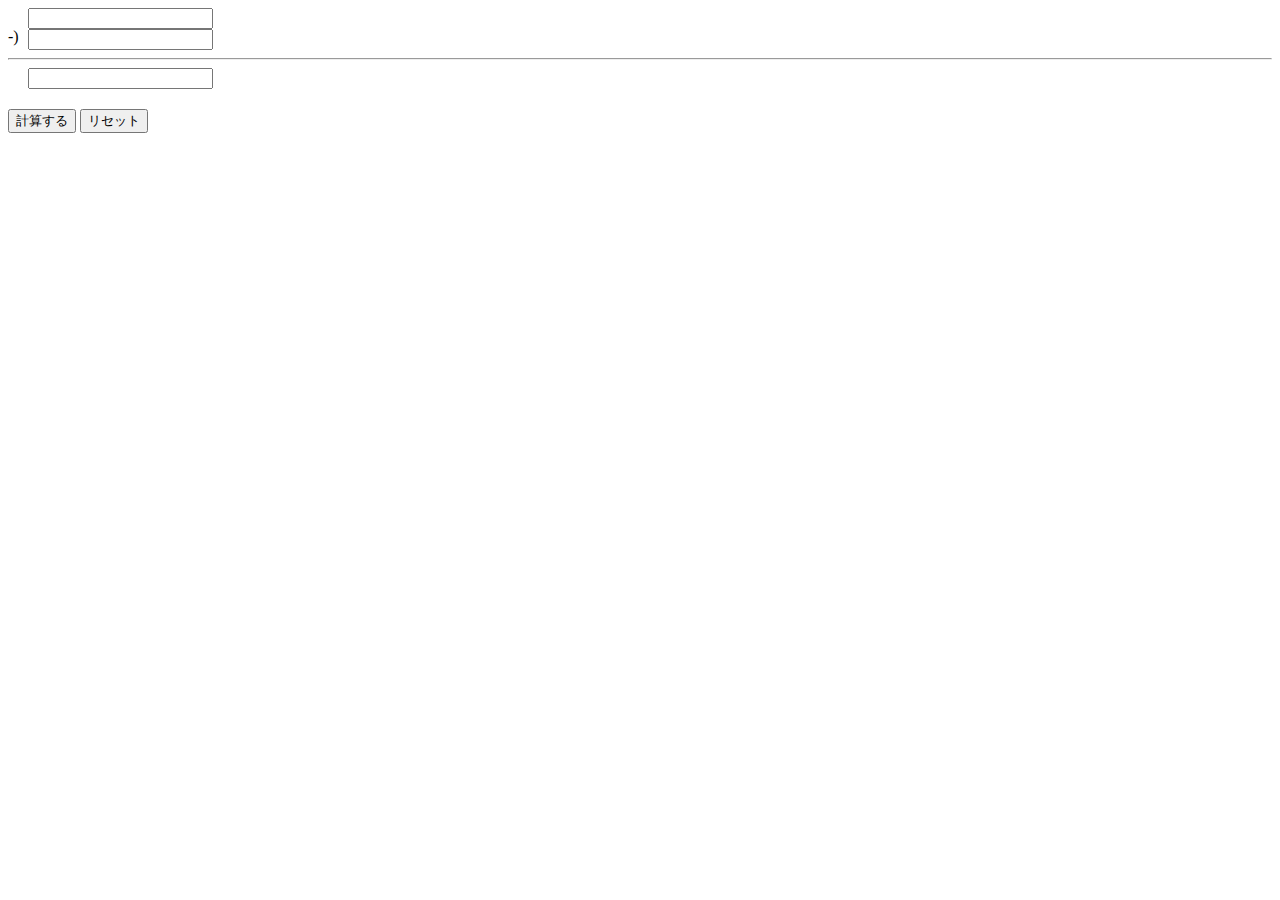
<file: index.html>
<!DOCTYPE html>
<html lang="ja">

<head>
    <meta charset="UTF-8">
    <meta http-equiv="X-UA-Compatible" content="IE=edge">
    <meta name="viewport" content="width=device-width, initial-scale=1.0">
    <link rel="stylesheet" href="index.css">
    <title>Document</title>
</head>

<body>
    <div class="keisan">
        <p>-)</p>
        <div>
            <input type="text" class="box" id="top">
            <input type="text" class="box" id="mid">
        </div>
    </div>
    <hr>
    <input type="text" class="box" id="bottom">
    <button class="kalc">計算する</button>
    <button class="riset"> リセット</button>
    <script src="index.js"></script>
</body>

</html>
</file>
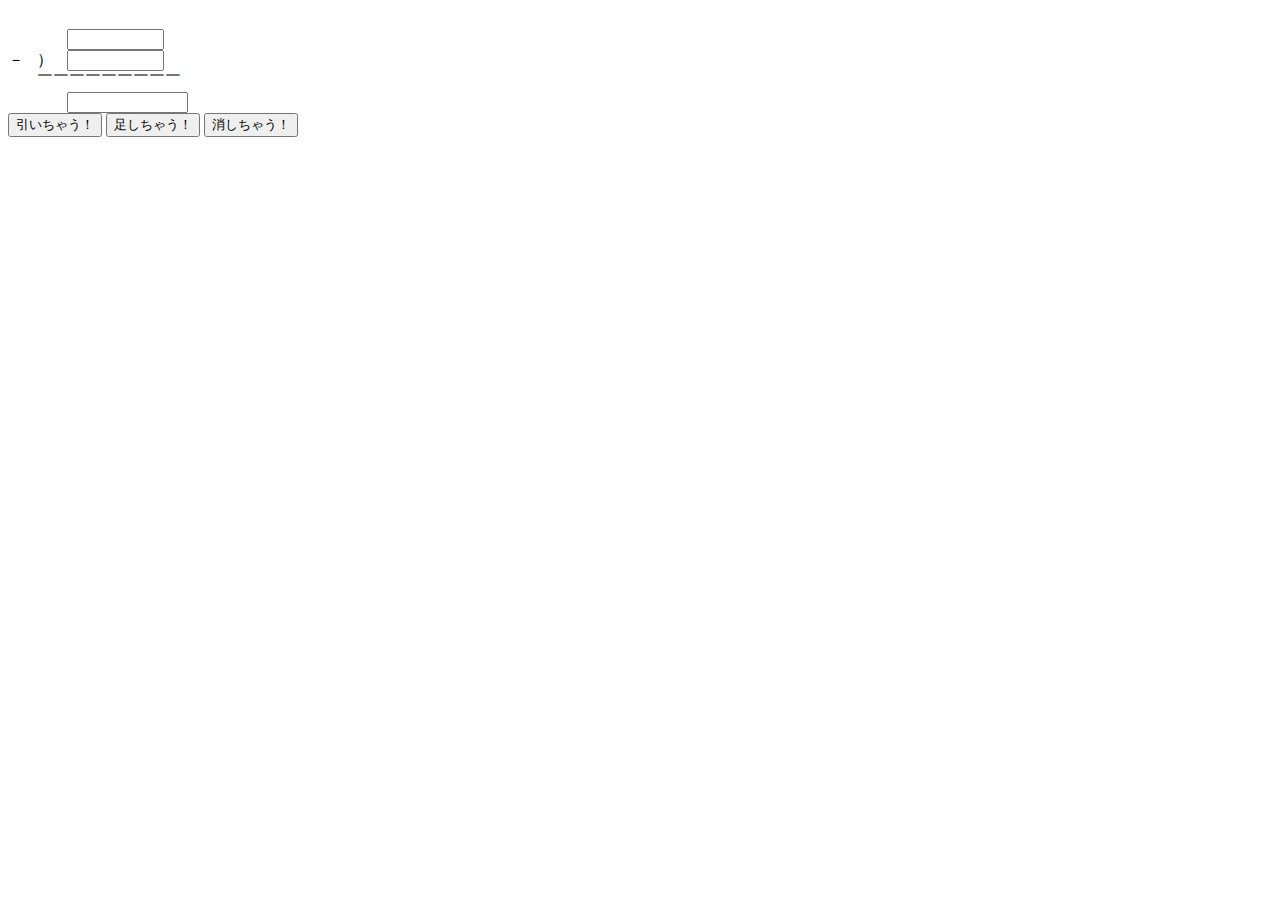
<file: main.html>
<!DOCTYPE html>
<html lang="ja">

<head>
    <meta charset="UTF-8">
    <meta http-equiv="X-UA-Compatible" content="IE=edge">
    <meta name="viewport" content="width=device-width, initial-scale=1.0">
    <title>Document</title>
</head>

<body>
    <table cellpadding="0" border="0" cellspacing="0">
        <form name="form1">
            <tr>
                <td colspan="2"></td>
                <td><input type="text" size="9" id="hitotu"></td>
            </tr>
            <tr>
                <td valign="bottom">－</td>
                <td valign="bottom">）</td>
                　 <td><input type="text" size="9" id="hutatu"></td>
            </tr>
            <tr>
                <td></td>
                <td colspan="2">￣￣￣￣￣￣￣￣￣</td>
            </tr>
            <tr>
                <td colspan="2"></td>
                <td><input type="text" size="12" id="kotae"></td>
            </tr>
            <tr>
                <td colspan="3">
                    <input type="button" value="引いちゃう！" id="minus">
                    <input type="button" value="足しちゃう！" id="plus">
                    <input type="reset" value="消しちゃう！">
                </td>
            </tr>
        </form>
    </table>
    <script src="main.js"></script>
</body>

</html>
</file>
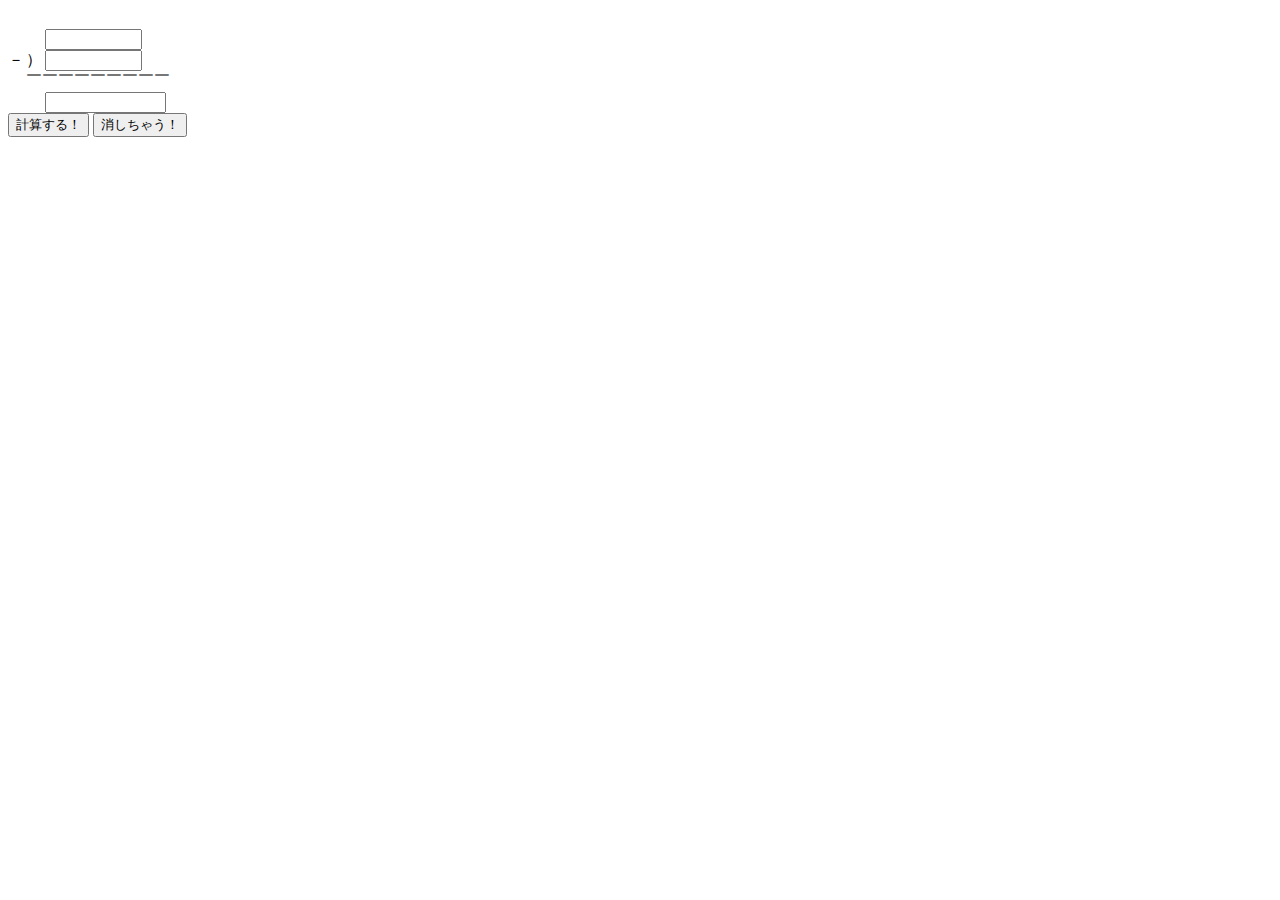
<file: sample.html>
<!-- <!DOCTYPE html>
<html lang="ja">

<head>
    <meta charset="UTF-8">
    <meta http-equiv="X-UA-Compatible" content="IE=edge">
    <meta name="viewport" content="width=device-width, initial-scale=1.0">
    <title>Document</title>

    <script language="JavaScript">

        function hikiniku() {
            hitotu = document.form1.hitotu.value;
            hutatu = document.form1.hutatu.value;

            a = isFinite(hitotu);
            b = isFinite(hutatu);

            if (a == false || b == false)
                alert("数字を入れてよ！");

            else if (hitotu > 999999999 || hutatu > 999999999)
                alert("数字が大きすぎるよ！");

            else if (hitotu < 0 || hutatu < 0)
                alert("数字が小さすぎるよ！");

            else
                document.form1.kotae.value = eval(hitotu) - eval(hutatu);
        }


    </script>

</head>

<body>

    <table cellpadding="0" border="0" cellspacing="0">
        <form name="form1">
            <tr>
                <td colspan="2"></td>
                <td><input type="text" size="9" name="hitotu"></td>
            </tr>
            <tr>
                <td valign="bottom">－</td>
                <td valign="bottom">）</td>
                　 <td><input type="text" size="9" name="hutatu" onChange="hikiniku();"></td>
            </tr>
            <tr>
                <td></td>
                <td colspan="2">￣￣￣￣￣￣￣￣￣</td>
            </tr>
            <tr>
                <td colspan="2"></td>
                <td><input type="text" size="12" name="kotae"></td>
            </tr>
            <tr>
                <td colspan="3">
                    <input type="button" value="こたえは？" onClick="hikiniku();">
                    <input type="reset" value="消しちゃう！">
                </td>
            </tr>
        </form>
    </table>

</body>

</html> -->

<!DOCTYPE html>
<html lang="ja">

<head>
    <meta charset="UTF-8">
    <meta http-equiv="X-UA-Compatible" content="IE=edge">
    <meta name="viewport" content="width=device-width, initial-scale=1.0">
    <title>Document</title>
</head>

<body>
    <table cellpadding="0" border="0" cellspacing="0">
        <form name="form1">
            <tr>
                <td colspan="2"></td>
                <td><input type="text" size="9" id="hitotu"></td>
            </tr>
            <tr>
                <td valign="bottom">－</td>
                <td valign="bottom">）</td>
                　 <td><input type="text" size="9" id="hutatu"></td>
            </tr>
            <tr>
                <td></td>
                <td colspan="2">￣￣￣￣￣￣￣￣￣</td>
            </tr>
            <tr>
                <td colspan="2"></td>
                <td><input type="text" size="12" id="kotae"></td>
            </tr>
            <tr>
                <td colspan="3">
                    <input type="button" value="計算する！" id="button">
                    <input type="reset" value="消しちゃう！">
                </td>
            </tr>
        </form>
    </table>
    <script src="sample.js"></script>
</body>

</html>
</file>
<file: index.css>
.keisan{
    display: flex;
}

p{
    width: 20px;
    margin:20px 0 0;
}

.box{
    display: block;
}

#bottom{
    margin-left:20px;
}

button{
    margin-top:20px;
}
</file>
